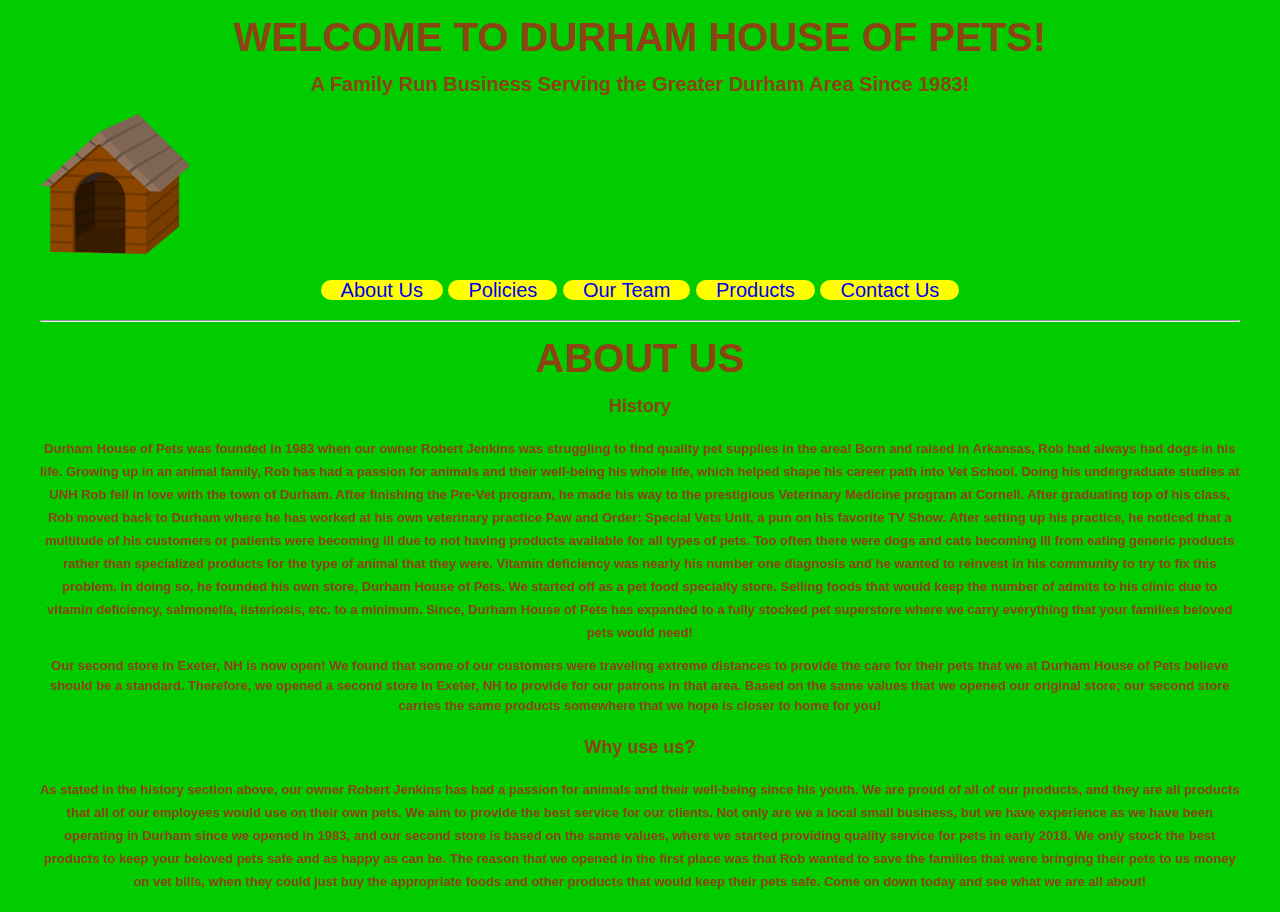
<file: index.html>
<!DOCTYPE html>
		<html>
				<head>
					<title>Durham House of Pets</title>
					<link rel="shortcut icon" type="image/x-icon" href="paw.ico" />
					<link href="main.css" rel="stylesheet"/>
				</head>
			<body>
				<header>
					<h1>Welcome to Durham House of Pets!</h1>
					<h3>A Family Run Business Serving the Greater Durham Area Since 1983!</h3>

				</header>
				<nav> 
					<img id="house" src="logo.png" width="150" height="140"/>
					<ul>
 					 	<li><a href="index.html">About Us</a></li>
  						<li><a href="policies.html">Policies</a></li>
 					 	<li><a href="employees.html">Our Team</a></li>
 					 	<li><a href="products.html">Products</a></li>
 					 	<li><a href="contact-us.html">Contact Us</a></li>
					</ul>
				</nav>
				<hr>
				<h1>About Us</h1>
				<h2><font size="4">History</h2>
				<h3><font size="2">Durham House of Pets was founded in 1983 when our owner Robert Jenkins was struggling to find quality pet supplies in the area! Born and raised in Arkansas, Rob had always had dogs in his life. Growing up in an animal family, Rob has had a passion for animals and their well-being his whole life, which helped shape his career path into Vet School. Doing his undergraduate studies at UNH Rob fell in love with the town of Durham. After finishing the Pre-Vet program, he made his way to the prestigious Veterinary Medicine program at Cornell. After graduating top of his class, Rob moved back to Durham where he has worked at his own veterinary practice Paw and Order: Special Vets Unit, a pun on his favorite TV Show. After setting up his practice, he noticed that a multitude of his customers or patients were becoming ill due to not having products available for all types of pets. Too often there were dogs and cats becoming ill from eating generic products rather than specialized products for the type of animal that they were. Vitamin deficiency was nearly his number one diagnosis and he wanted to reinvest in his community to try to fix this problem. In doing so, he founded his own store, Durham House of Pets. We started off as a pet food specialty store. Selling foods that would keep the number of admits to his clinic due to vitamin deficiency, salmonella, listeriosis, etc. to a minimum. Since, Durham House of Pets has expanded to a fully stocked pet superstore where we carry everything that your families beloved pets would need!
				<p>Our second store in Exeter, NH is now open! We found that some of our customers were traveling extreme distances to provide the care for their pets that we at Durham House of Pets believe should be a standard. Therefore, we opened a second store in Exeter, NH to provide for our patrons in that area. Based on the same values that we opened our original store; our second store carries the same products somewhere that we hope is closer to home for you!</p></h3>
				<h2><font size="4">Why use us?</h2>
				<h3><font size="2">As stated in the history section above, our owner Robert Jenkins has had a passion for animals and their well-being since his youth. We are proud of all of our products, and they are all products that all of our employees would use on their own pets. We aim to provide the best service for our clients. Not only are we a local small business, but we have experience as we have been operating in Durham since we opened in 1983, and our second store is based on the same values, where we started providing quality service for pets in early 2018. We only stock the best products to keep your beloved pets safe and as happy as can be.  The reason that we opened in the first place was that Rob wanted to save the families that were bringing their pets to us money on vet bills, when they could just buy the appropriate foods and other products that would keep their pets safe. Come on down today and see what we are all about!</h3>
			</body>
		</html>
</file>
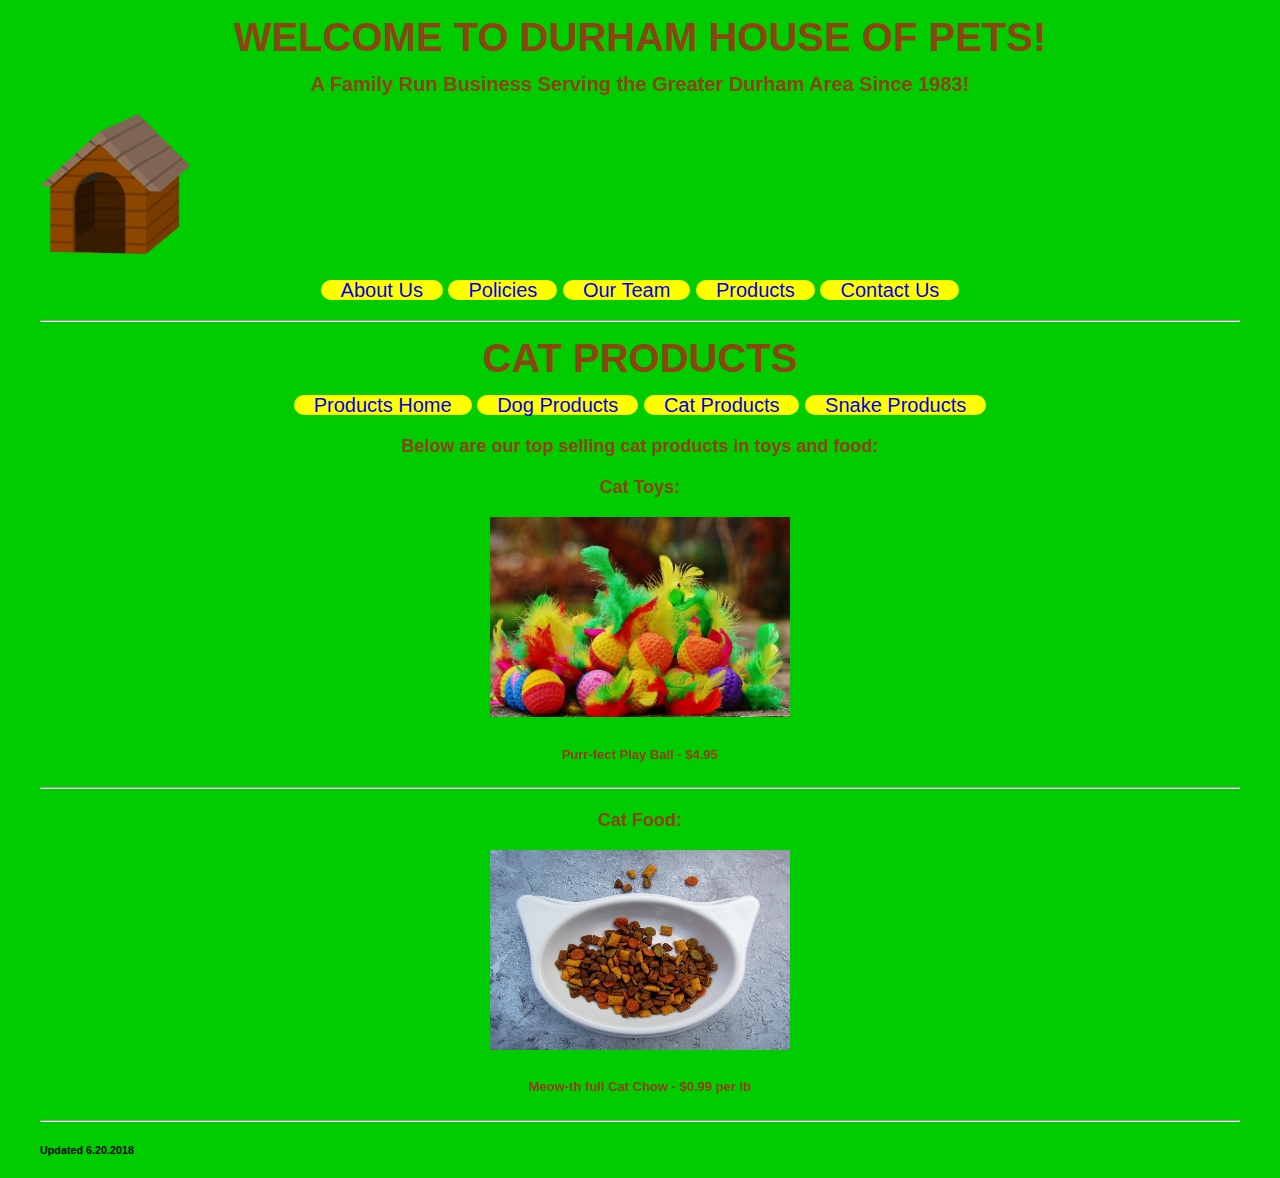
<file: cat.html>
<!DOCTYPE html>
		<html>
				<head>
					<title>Durham House of Pets</title>
					<link rel="shortcut icon" type="image/x-icon" href="paw.ico" />
					<link href="main.css" rel="stylesheet"/>
				</head>
			<body>
				<header>
					<h1>Welcome to Durham House of Pets!</h1>
					<h3>A Family Run Business Serving the Greater Durham Area Since 1983!</h3>

				</header>
				<nav> 
					<img id="house" src="logo.png" width="150" height="140"/>
					<ul>
 					 	<li><a href="index.html">About Us</a></li>
  						<li><a href="policies.html">Policies</a></li>
 					 	<li><a href="employees.html">Our Team</a></li>
 					 	<li><a href="products.html">Products</a></li>
 					 	<li><a href="contact-us.html">Contact Us</a></li>
					</ul>
				</nav>
				<hr>
				 <h1>Cat Products</h1>
					<ul>
					<li><a href="products.html">Products Home</a></li>
  					<li><a href="dog.html">Dog Products</a></li>
 				 	<li><a href="cat.html">Cat Products</a></li>
 				 	<li><a href="snake.html">Snake Products</a></li>
 				 </ul>

 				<h3 style="text-align:center;"><font size="4"> Below are our top selling cat products in toys and food:</h3>
 				<h3 style="text-align:center;"><font size="4"> Cat Toys:</h3>
					<img style="margin:0px auto;display:block" id="cat-toy" src="cat-toy.png" width="300" height="200"/>
					<h2 style="text-align:center;"><font size="2"> Purr-fect Play Ball - $4.95</h2>
					<hr>
					<h3 style="text-align:center;"><font size="4"> Cat Food:</h3>
					<img style="margin:0px auto;display:block" id="cat-food" src="cat-food.png" width="300" height="200"/>
					<h2 style="text-align:center;"><font size="2"> Meow-th full Cat Chow - $0.99 per lb</h2>	
					<hr>	
					<h5>Updated 6.20.2018</h5>
			</body>
		</html>
</file>
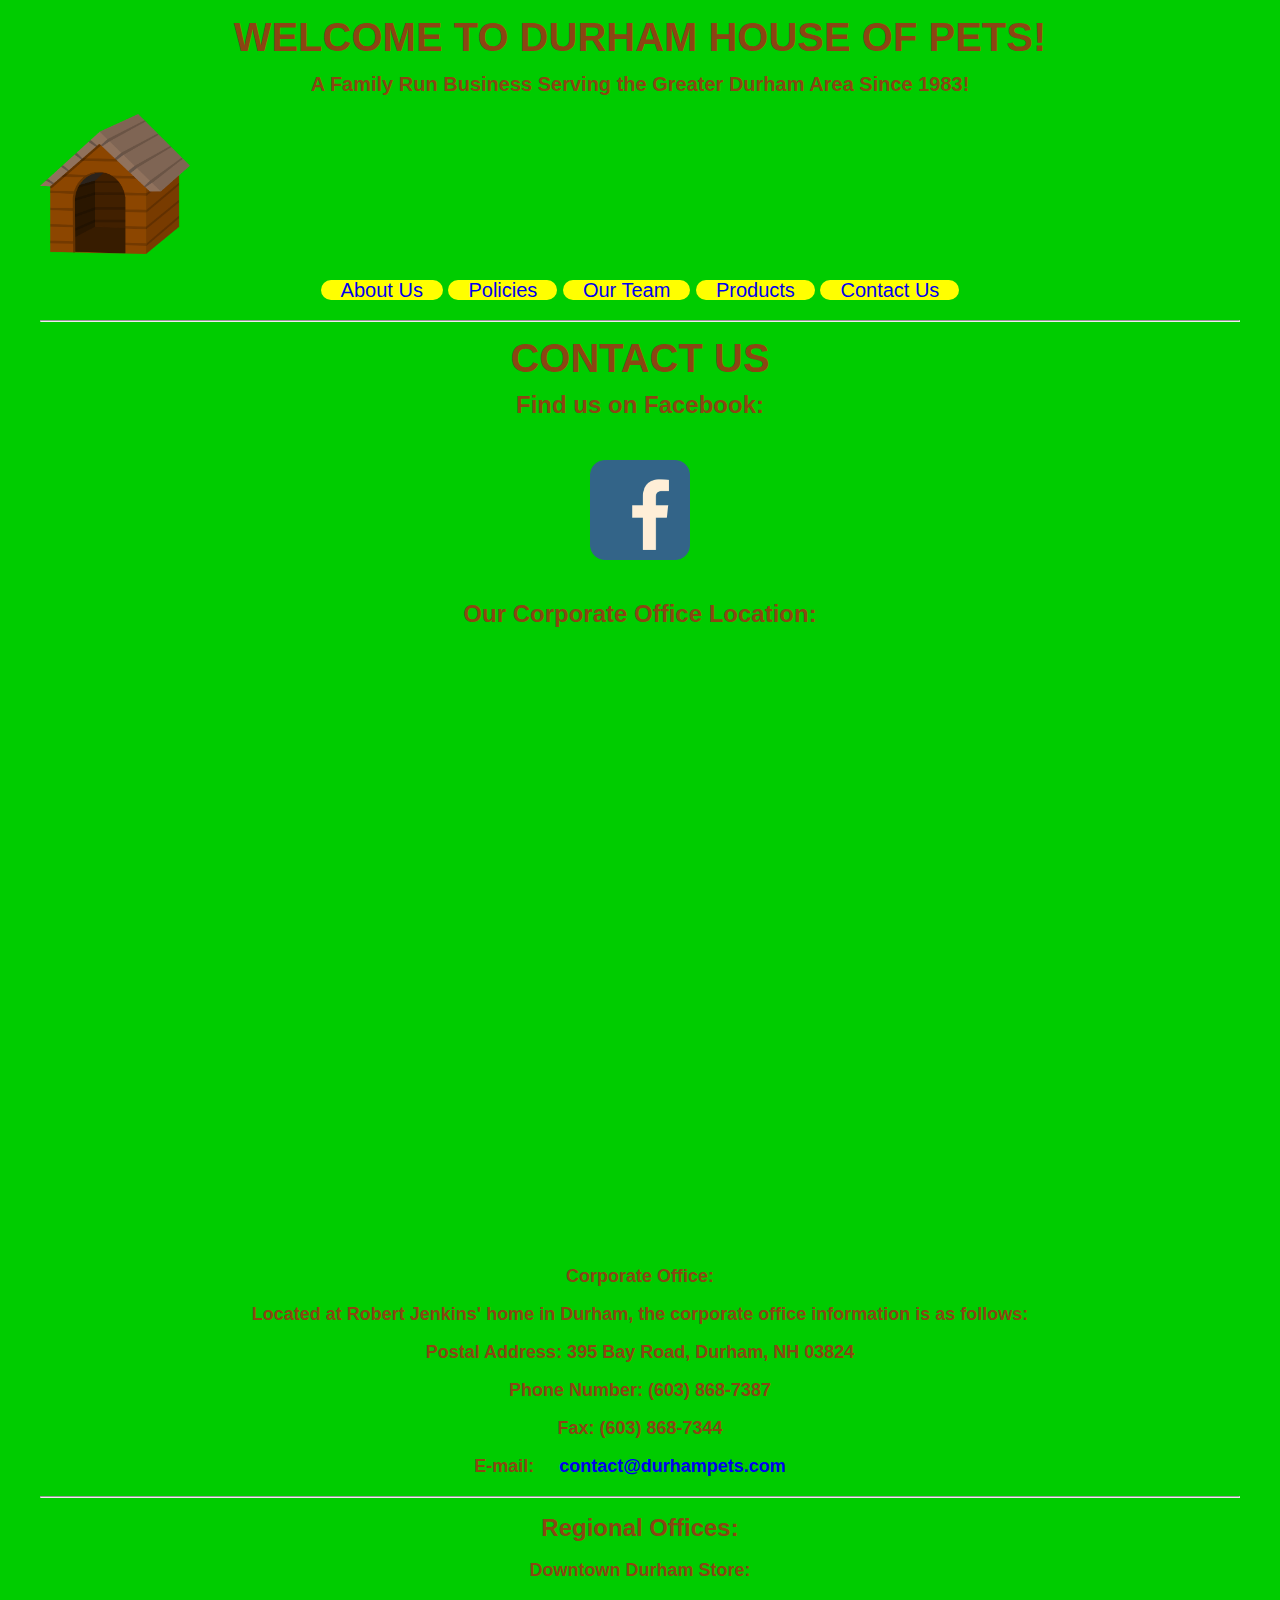
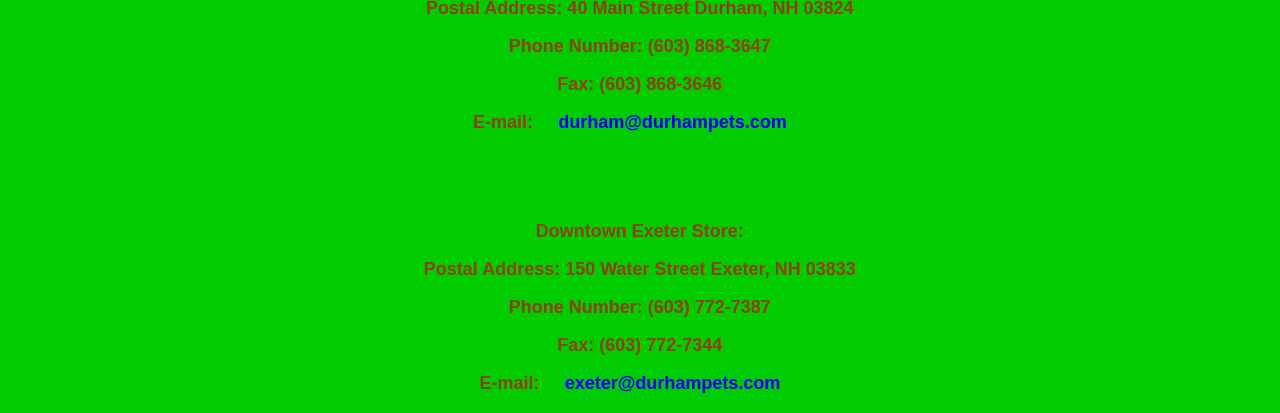
<file: contact-us.html>
<!DOCTYPE html>
		<html>
				<head>
					<title>Durham House of Pets</title>
					<link rel="shortcut icon" type="image/x-icon" href="paw.ico" />
					<link href="main.css" rel="stylesheet"/>
				</head>
			<body>
				<header>
					<h1>Welcome to Durham House of Pets!</h1>
					<h3>A Family Run Business Serving the Greater Durham Area Since 1983!</h3>

				</header>
				<nav> 
					<img id="house" src="logo.png" width="150" height="140"/>
					<ul>
 					 	<li><a href="index.html">About Us</a></li>
  						<li><a href="policies.html">Policies</a></li>
 					 	<li><a href="employees.html">Our Team</a></li>
 					 	<li><a href="products.html">Products</a></li>
 					 	<li><a href="contact-us.html">Contact Us</a></li>
					</ul>
				</nav>
				<hr>
				<h1>Contact Us</h1>
				<h3 style="text-align:center;"><font size="5"> Find us on Facebook:</h3>
				<a href="https://www.facebook.com/Durham-House-of-Pets-230708927712705/">
				<img style="margin:0px auto;display:block" id="facebook" src="facebook.png" width="100" height="100"/></a>
				<h3 style="text-align:center;"><font size="5"> Our Corporate Office Location:</h3>
					<iframe style="margin:0px auto;display:block" src="https://www.google.com/maps/embed?pb=!1m18!1m12!1m3!1d23307.8873700283!2d-70.89806476132632!3d43.094302079144576!2m3!1f0!2f0!3f0!3m2!1i1024!2i768!4f13.1!3m3!1m2!1s0x89e294c0348a80d1%3A0x59bc9e678fad10f1!2s395+Bay+Rd%2C+Durham%2C+NH+03824!5e0!3m2!1sen!2sus!4v1529705834798" width="800" height="600" frameborder="0" style="border:0" allowfullscreen></iframe>
					
				<h3 style="text-align:center;"><font size="4">Corporate Office: <p>Located at Robert Jenkins' home in Durham, the corporate office information is as follows:</P><p>Postal Address: 395 Bay Road, Durham, NH 03824</p><p> Phone Number: (603) 868-7387</p><p> Fax: (603) 868-7344</p><p> E-mail: <a href="mailto:contact@durhampets.com?subject=Corporate%20Inquiry"> contact@durhampets.com</a></p></h3>

				<hr>
				<h3 style="text-align:center;"><font size="5"> Regional Offices:</h3>
				<h3 style="text-align:center;"><font size="4">Downtown Durham Store:<p>Postal Address: 40 Main Street Durham, NH 03824</p><p> Phone Number: (603) 868-3647</p><p> Fax: (603) 868-3646</p><p> E-mail:  <a href="mailto:durham@durhampets.com?subject=Regional%20Office%20Inquiry"> durham@durhampets.com</a></p></h3><br><br>
				<h3 style="text-align:center;"><font size="4">Downtown Exeter Store:<p>Postal Address: 150 Water Street Exeter, NH 03833</p><p> Phone Number: (603) 772-7387</p><p> Fax: (603) 772-7344</p><p> E-mail: <a href="mailto:exeter@durhampets.com?subject=Regional%20Office%20Inquiry">exeter@durhampets.com</a></p>



			</body>
		</html>
</file>
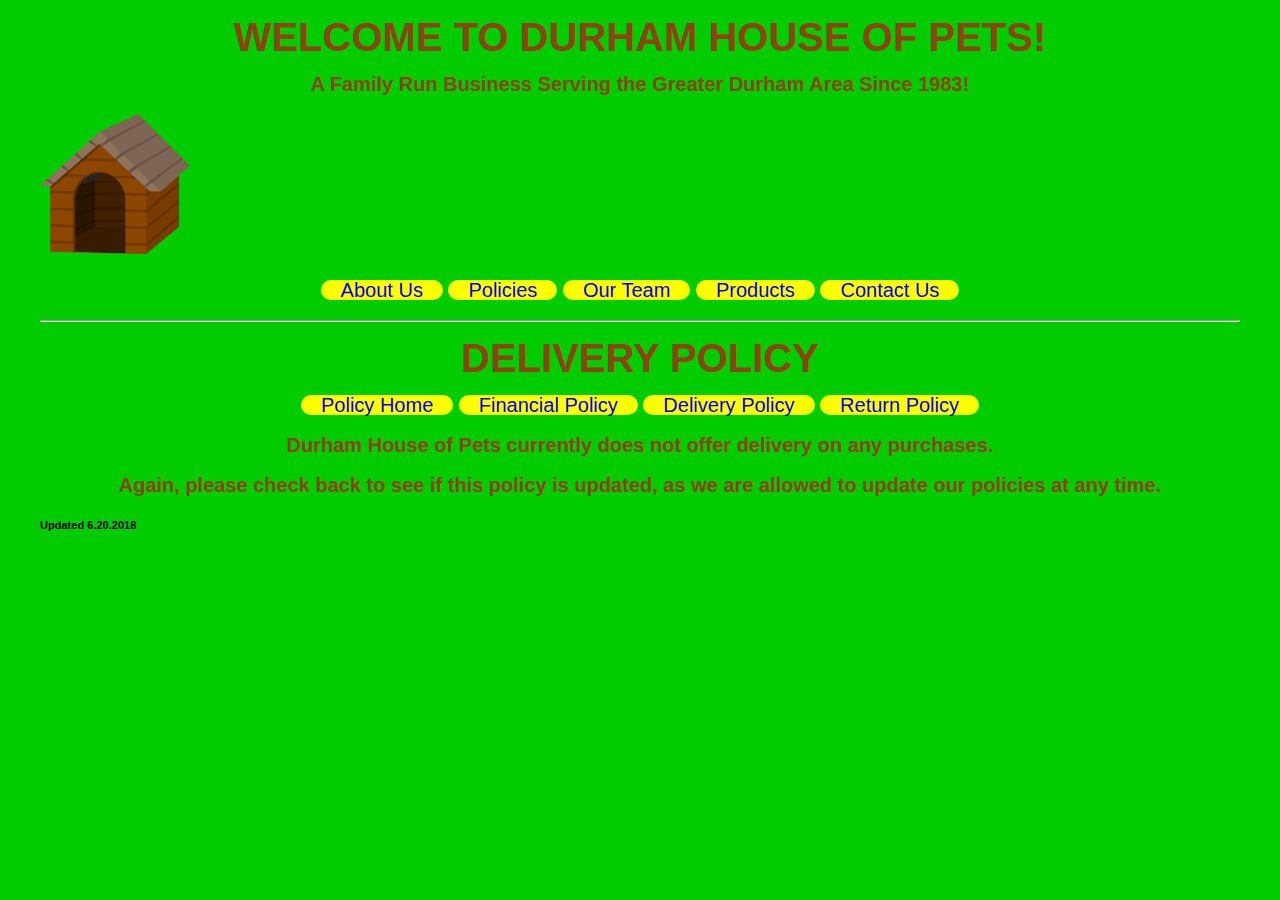
<file: delivery.html>
<!DOCTYPE html>
		<html>
				<head>
					<title>Durham House of Pets</title>
					<link rel="shortcut icon" type="image/x-icon" href="paw.ico" />
					<link href="main.css" rel="stylesheet"/>
				</head>
			<body>
				<header>
					<h1>Welcome to Durham House of Pets!</h1>
					<h3>A Family Run Business Serving the Greater Durham Area Since 1983!</h3>
					
				</header>
				<nav> 
					<img id="house" src="logo.png" width="150" height="140"/>
					<ul>
 					 	<li><a href="index.html">About Us</a></li>
  						<li><a href="policies.html">Policies</a></li>
 					 	<li><a href="employees.html">Our Team</a></li>
 					 	<li><a href="products.html">Products</a></li>
 					 	<li><a href="contact-us.html">Contact Us</a></li>
					</ul>
					<hr>
				</nav>
				<link href="main.css" rel="stylesheet"/>
				<h1> Delivery Policy</h1>
				<ul>
					<li><a href="policies.html">Policy Home</a></li>
  					<li><a href="financial.html">Financial Policy</a></li>
 				 	<li><a href="delivery.html">Delivery Policy</a></li>
 				 	<li><a href="return.html">Return Policy</a></li>
 				 </ul>
 				 <h3>Durham House of Pets currently does not offer delivery on any purchases. <p>Again, please check back to see if this policy is updated, as we are allowed to update our policies at any time.</p></h3>
 				 <h5>Updated 6.20.2018</h5>
			</body>
		</html>
</file>
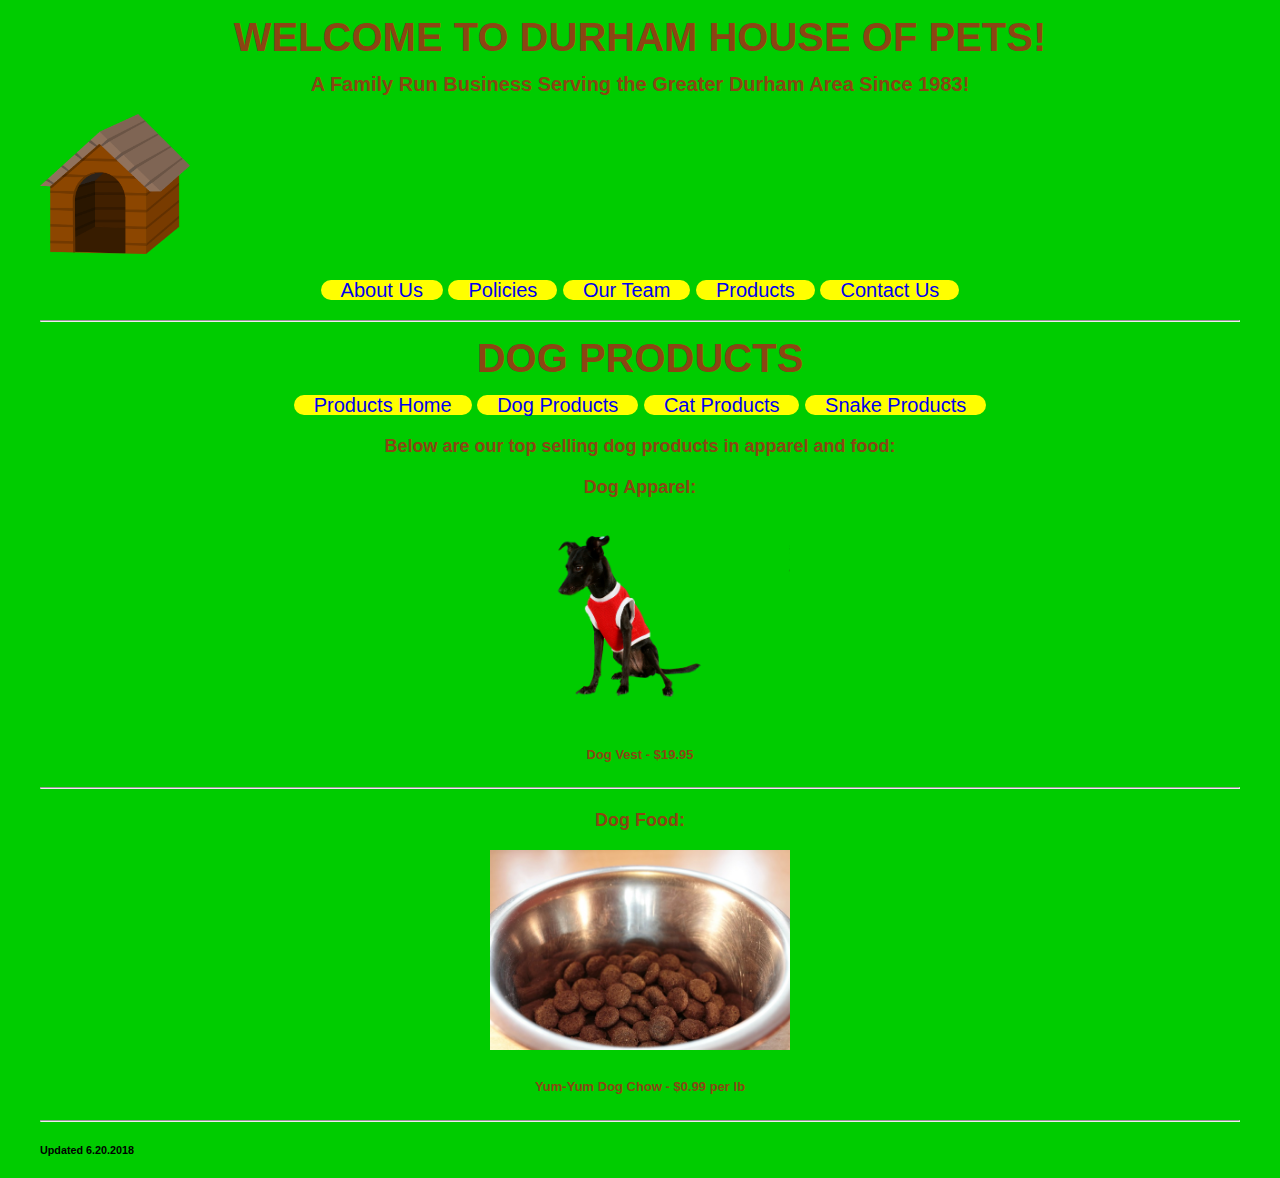
<file: dog.html>
<!DOCTYPE html>
		<html>
				<head>
					<title>Durham House of Pets</title>
					<link rel="shortcut icon" type="image/x-icon" href="paw.ico" />
					<link href="main.css" rel="stylesheet"/>
				</head>
			<body>
				<header>
					<h1>Welcome to Durham House of Pets!</h1>
					<h3>A Family Run Business Serving the Greater Durham Area Since 1983!</h3>

				</header>
				<nav> 
					<img id="house" src="logo.png" width="150" height="140"/>
					<ul>
 					 	<li><a href="index.html">About Us</a></li>
  						<li><a href="policies.html">Policies</a></li>
 					 	<li><a href="employees.html">Our Team</a></li>
 					 	<li><a href="products.html">Products</a></li>
 					 	<li><a href="contact-us.html">Contact Us</a></li>
					</ul>
				</nav>
				<hr>
				 <h1>Dog Products</h1>
					<ul>
					<li><a href="products.html">Products Home</a></li>
  					<li><a href="dog.html">Dog Products</a></li>
 				 	<li><a href="cat.html">Cat Products</a></li>
 				 	<li><a href="snake.html">Snake Products</a></li>
 				 </ul>
 				
				<h3 style="text-align:center;"><font size="4"> Below are our top selling dog products in apparel and food:</h3>
					<h3 style="text-align:center;"><font size="4"> Dog Apparel:</h3>
					<img style="margin:0px auto;display:block" id="vest" src="vest.png" width="300" height="200"/>
					<h2 style="text-align:center;"><font size="2"> Dog Vest - $19.95</h2>
					<hr>
					<h3 style="text-align:center;"><font size="4"> Dog Food:</h3>
					<img style="margin:0px auto;display:block" id="dog-food" src="dog-food.png" width="300" height="200"/>
					<h2 style="text-align:center;"><font size="2"> Yum-Yum Dog Chow - $0.99 per lb</h2>
					<hr>	
					<h5>Updated 6.20.2018</h5>
			</body>
		</html>
</file>
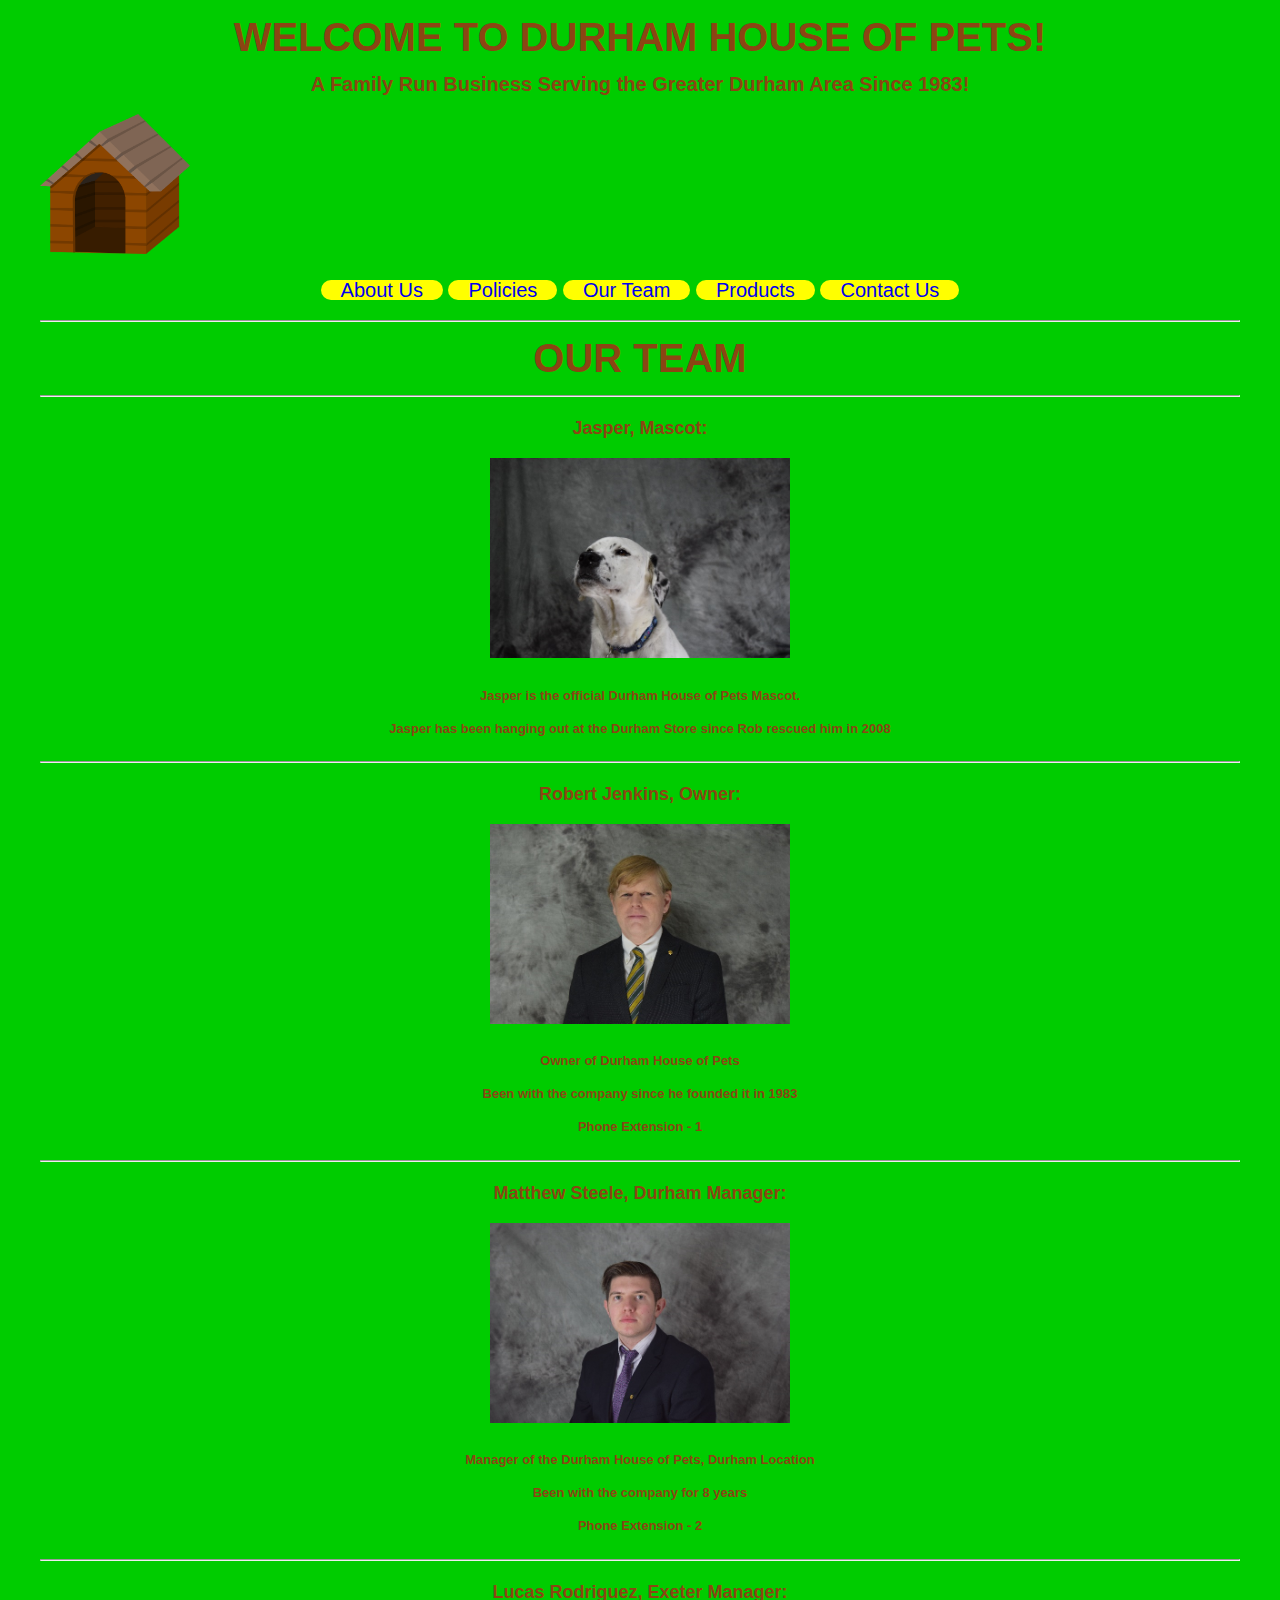
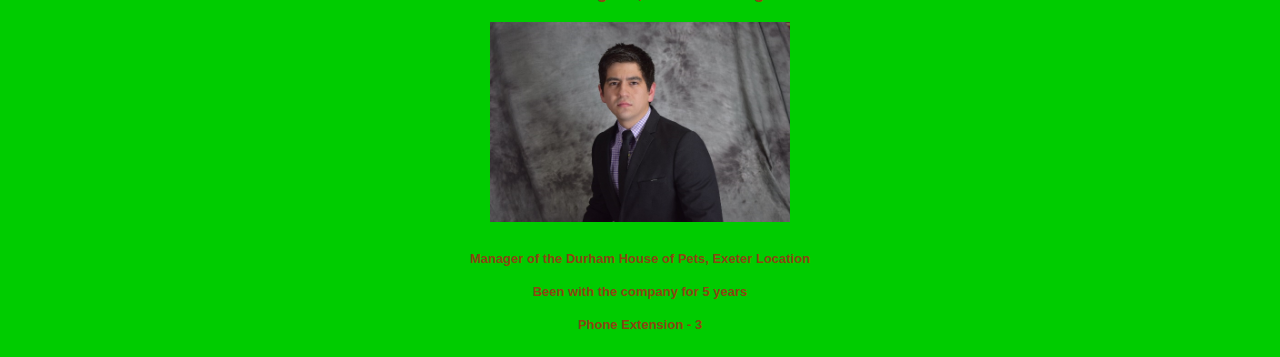
<file: employees.html>
<!DOCTYPE html>
		<html>
				<head>
					<title>Durham House of Pets</title>
					<link rel="shortcut icon" type="image/x-icon" href="paw.ico" />
					<link href="main.css" rel="stylesheet"/>
				</head>
			<body>
				<header>
					<h1>Welcome to Durham House of Pets!</h1>
					<h3>A Family Run Business Serving the Greater Durham Area Since 1983!</h3>

				</header>
				<nav> 
					<img id="house" src="logo.png" width="150" height="140"/>
					<ul>
 					 	<li><a href="index.html">About Us</a></li>
  						<li><a href="policies.html">Policies</a></li>
 					 	<li><a href="employees.html">Our Team</a></li>
 					 	<li><a href="products.html">Products</a></li>
 					 	<li><a href="contact-us.html">Contact Us</a></li>
					</ul>
				</nav>
				<hr>
				<h1>Our Team</h1>
				<hr>
				<h3 style="text-align:center;"><font size="4"> Jasper, Mascot:</h3>
				<img style="margin:0px auto;display:block" id="jasper" src="jasper.png" width="300" height="200"/>
				<h2 style="text-align:center;"><font size="2"> Jasper is the official Durham House of Pets Mascot.<p>Jasper has been hanging out at the Durham Store since Rob rescued him in 2008</p></h2>
				<hr>
				<h3 style="text-align:center;"><font size="4"> Robert Jenkins, Owner:</h3>
				<img style="margin:0px auto;display:block" id="owner" src="owner.png" width="300" height="200"/>
				<h2 style="text-align:center;"><font size="2"> Owner of Durham House of Pets<p>Been with the company since he founded it in 1983</p><p>Phone Extension - 1</p></h2>
				<hr>
				<h3 style="text-align:center;"><font size="4"> Matthew Steele, Durham Manager:</h3>
				<img style="margin:0px auto;display:block" id="durham" src="durham-manager.png" width="300" height="200"/>
				<h2 style="text-align:center;"><font size="2"> Manager of the Durham House of Pets, Durham Location<p>Been with the company for 8 years</p><p>Phone Extension - 2</p></h2>
				<hr>
				<h3 style="text-align:center;"><font size="4"> Lucas Rodriguez, Exeter Manager:</h3>
				<img style="margin:0px auto;display:block" id="exeter" src="exeter-manager.png" width="300" height="200"/>
				<h2 style="text-align:center;"><font size="2"> Manager of the Durham House of Pets, Exeter Location<p>Been with the company for 5 years</p><p>Phone Extension - 3</p></h2>

			</body>
		</html>
</file>
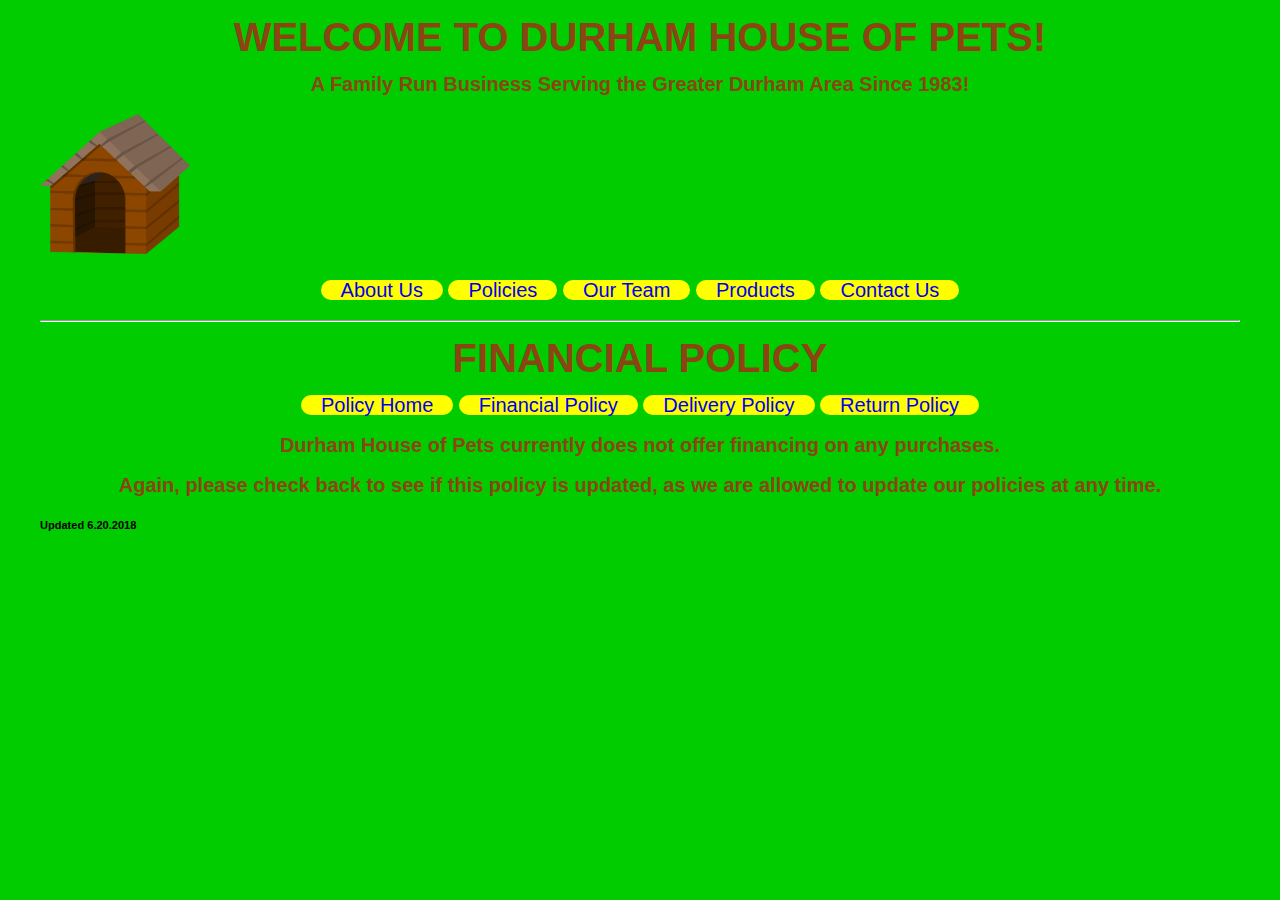
<file: financial.html>
<!DOCTYPE html>
		<html>
				<head>
					<title>Durham House of Pets</title>
					<link rel="shortcut icon" type="image/x-icon" href="paw.ico" />
					<link href="main.css" rel="stylesheet"/>
				</head>
			<body>
				<header>
					<h1>Welcome to Durham House of Pets!</h1>
					<h3>A Family Run Business Serving the Greater Durham Area Since 1983!</h3>
					
				</header>
				<nav> 
					<img id="house" src="logo.png" width="150" height="140"/>
					<ul>
 					 	<li><a href="index.html">About Us</a></li>
  						<li><a href="policies.html">Policies</a></li>
 					 	<li><a href="employees.html">Our Team</a></li>
 					 	<li><a href="products.html">Products</a></li>
 					 	<li><a href="contact-us.html">Contact Us</a></li>
					</ul>
					<hr>
				</nav>
				<link href="main.css" rel="stylesheet"/>
				<h1>Financial Policy</h1>
				<ul>
					<li><a href="policies.html">Policy Home</a></li>
  					<li><a href="financial.html">Financial Policy</a></li>
 				 	<li><a href="delivery.html">Delivery Policy</a></li>
 				 	<li><a href="return.html">Return Policy</a></li>
 				 </ul>
 				 <h3>Durham House of Pets currently does not offer financing on any purchases. <p>Again, please check back to see if this policy is updated, as we are allowed to update our policies at any time.</p></h3>
 				 <h5>Updated 6.20.2018</h5>
			</body>
		</html>
</file>
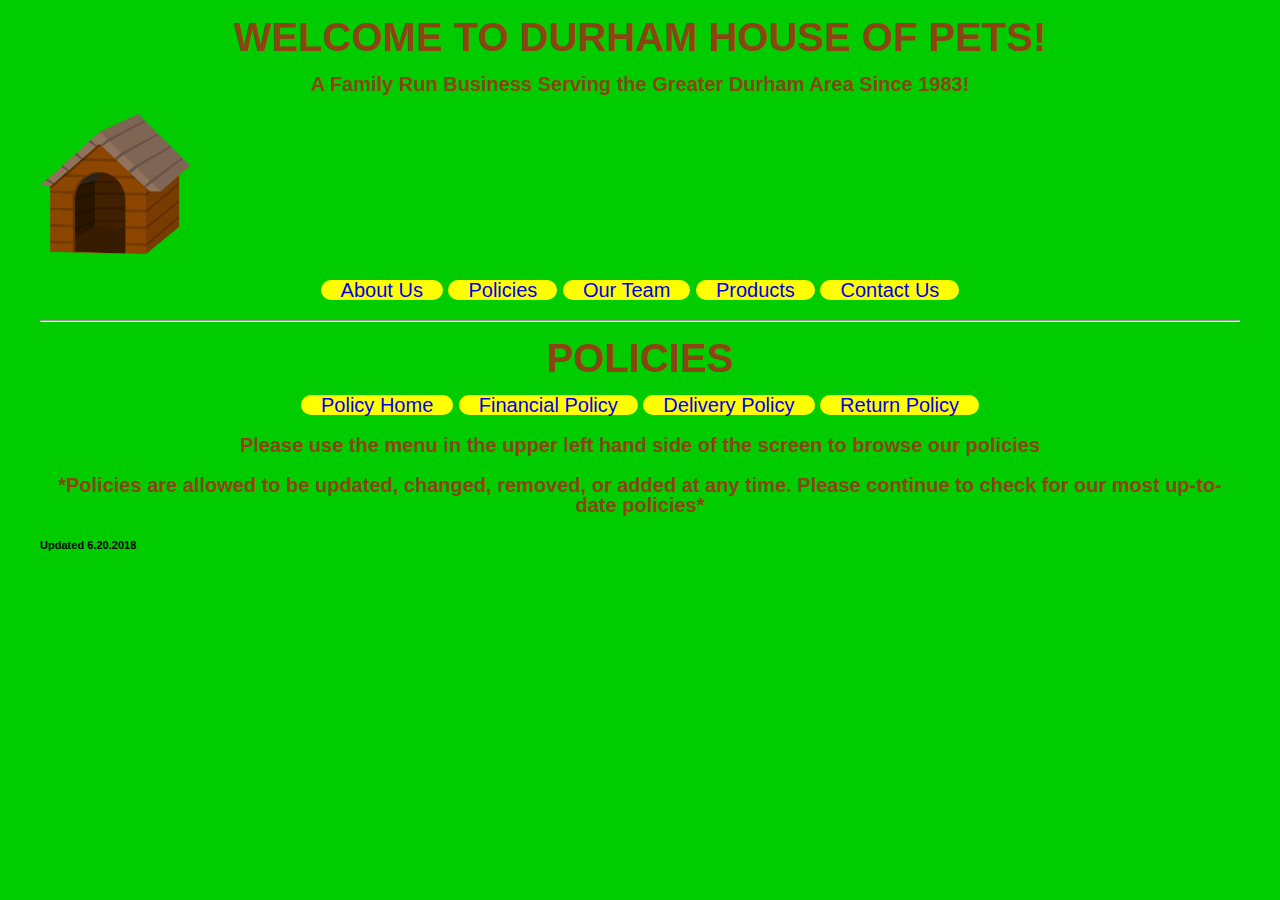
<file: policies.html>
<!DOCTYPE html>
		<html>
				<head>
					<title>Durham House of Pets</title>
					<link rel="shortcut icon" type="image/x-icon" href="paw.ico" />
					<link href="main.css" rel="stylesheet"/>
				</head>
			<body>
				<header>
					<h1>Welcome to Durham House of Pets!</h1>
					<h3>A Family Run Business Serving the Greater Durham Area Since 1983!</h3>
					
				</header>
				<nav> 
					<img id="house" src="logo.png" width="150" height="140"/>
					<ul>
 					 	<li><a href="index.html">About Us</a></li>
  						<li><a href="policies.html">Policies</a></li>
 					 	<li><a href="employees.html">Our Team</a></li>
 					 	<li><a href="products.html">Products</a></li>
 					 	<li><a href="contact-us.html">Contact Us</a></li>
					</ul>
					<hr>
				</nav>
				<link href="main.css" rel="stylesheet"/>
				<h1>Policies</h1>
				<ul>
					<li><a href="policies.html">Policy Home</a></li>
  					<li><a href="financial.html">Financial Policy</a></li>
 				 	<li><a href="delivery.html">Delivery Policy</a></li>
 				 	<li><a href="return.html">Return Policy</a></li>
 				 </ul>
 				 <h3>Please use the menu in the upper left hand side of the screen to browse our policies</h3>
 				 <h3>*Policies are allowed to be updated, changed, removed, or added at any time. Please continue to check for our most up-to-date policies*</h3>
 				 <h5>Updated 6.20.2018</h5>
			</body>
		</html>
</file>
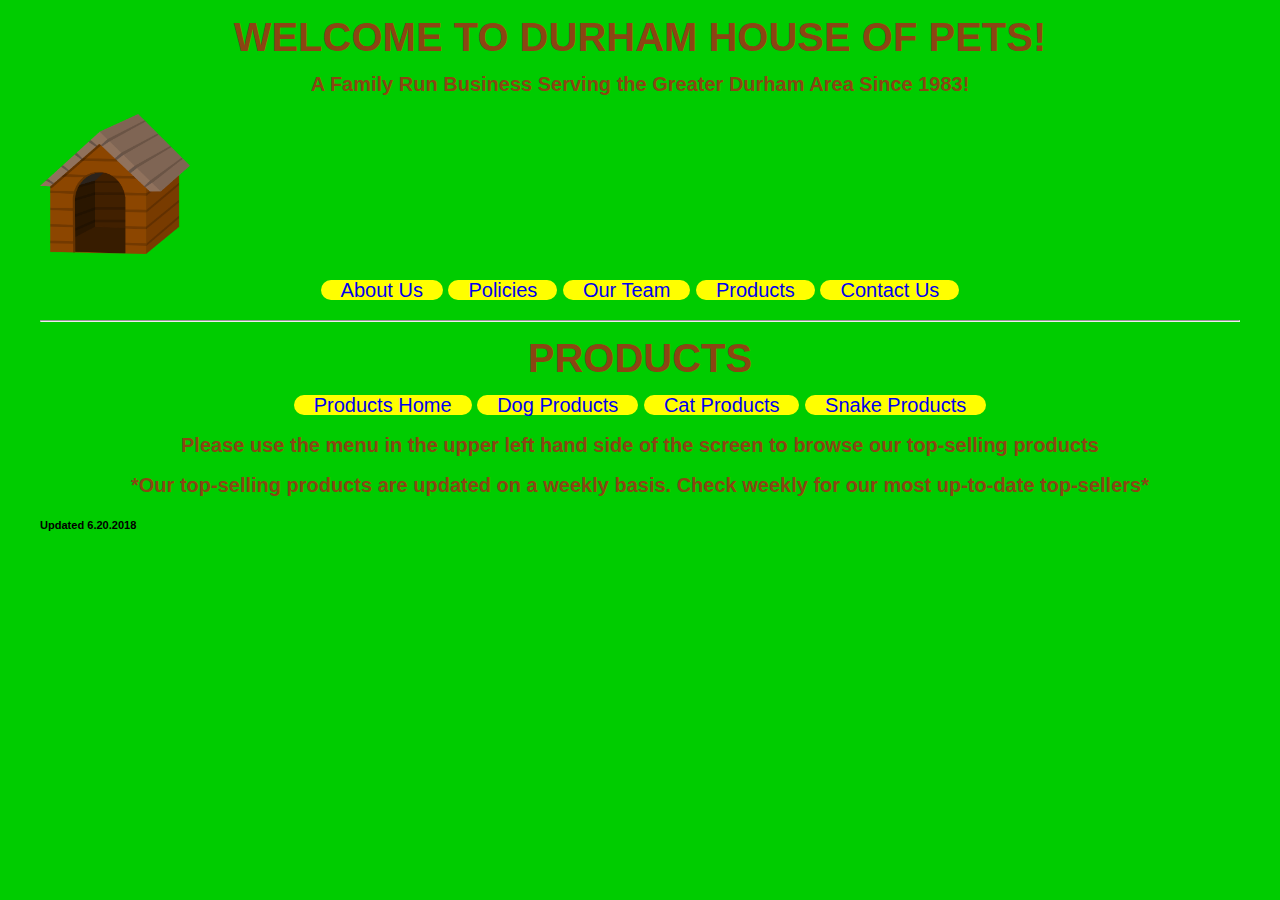
<file: products.html>
<!DOCTYPE html>
		<html>
				<head>
					<title>Durham House of Pets</title>
					<link rel="shortcut icon" type="image/x-icon" href="paw.ico" />
					<link href="main.css" rel="stylesheet"/>
				</head>
			<body>
				<header>
					<h1>Welcome to Durham House of Pets!</h1>
					<h3>A Family Run Business Serving the Greater Durham Area Since 1983!</h3>

				</header>
				<nav> 
					<img id="house" src="logo.png" width="150" height="140"/>
					<ul>
 					 	<li><a href="index.html">About Us</a></li>
  						<li><a href="policies.html">Policies</a></li>
 					 	<li><a href="employees.html">Our Team</a></li>
 					 	<li><a href="products.html">Products</a></li>
 					 	<li><a href="contact-us.html">Contact Us</a></li>
					</ul>
				</nav>
				<hr>
					 <h1>Products</h1>
				<link href="main.css" rel="stylesheet"/>
					<ul>
					<li><a href="products.html">Products Home</a></li>
  					<li><a href="dog.html">Dog Products</a></li>
 				 	<li><a href="cat.html">Cat Products</a></li>
 				 	<li><a href="snake.html">Snake Products</a></li>
 				 </ul>
 			

 				 	<h3>Please use the menu in the upper left hand side of the screen to browse our top-selling products</h3>
 				 <h3>*Our top-selling products are updated on a weekly basis. Check weekly for our most up-to-date top-sellers*</h3>
 				 <h5>Updated 6.20.2018</h5>
			</body>
		</html>
</file>
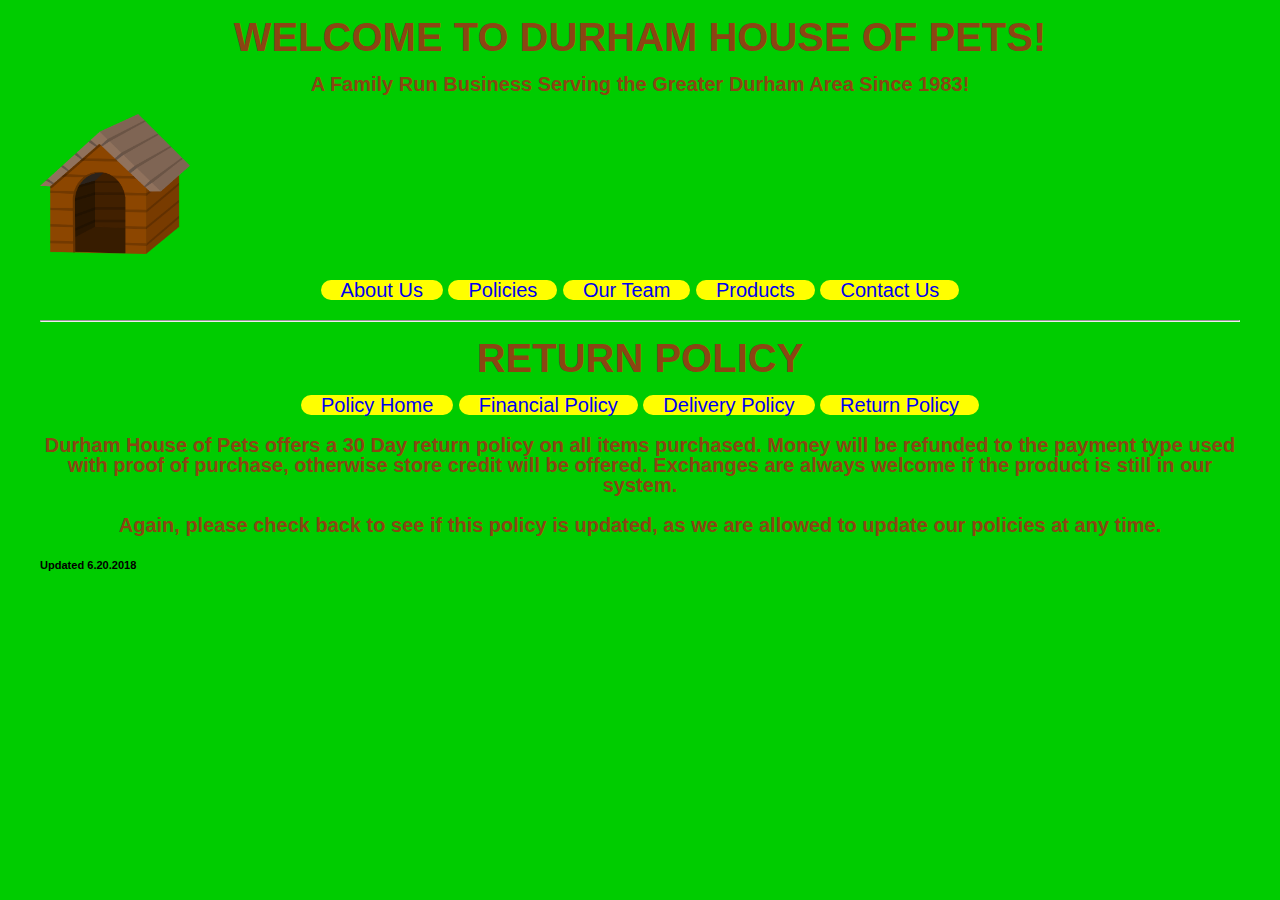
<file: return.html>
<!DOCTYPE html>
		<html>
				<head>
					<title>Durham House of Pets</title>
					<link rel="shortcut icon" type="image/x-icon" href="paw.ico" />
					<link href="main.css" rel="stylesheet"/>
				</head>
			<body>
				<header>
					<h1>Welcome to Durham House of Pets!</h1>
					<h3>A Family Run Business Serving the Greater Durham Area Since 1983!</h3>
					
				</header>
				<nav> 
					<img id="house" src="logo.png" width="150" height="140"/>
					<ul>
 					 	<li><a href="index.html">About Us</a></li>
  						<li><a href="policies.html">Policies</a></li>
 					 	<li><a href="employees.html">Our Team</a></li>
 					 	<li><a href="products.html">Products</a></li>
 					 	<li><a href="contact-us.html">Contact Us</a></li>
					</ul>
					<hr>
				</nav>
				<link href="main.css" rel="stylesheet"/>
				<h1>Return Policy</h1>
				<ul>
					<li><a href="policies.html">Policy Home</a></li>
  					<li><a href="financial.html">Financial Policy</a></li>
 				 	<li><a href="delivery.html">Delivery Policy</a></li>
 				 	<li><a href="return.html">Return Policy</a></li>
 				 </ul>
 				 	<h3>Durham House of Pets offers a 30 Day return policy on all items purchased. Money will be refunded to the payment type used with proof of purchase, otherwise store credit will be offered. Exchanges are always welcome if the product is still in our system. <p>Again, please check back to see if this policy is updated, as we are allowed to update our policies at any time.</p></h3>
 				 <h5>Updated 6.20.2018</h5>
			</body>
		</html>
</file>
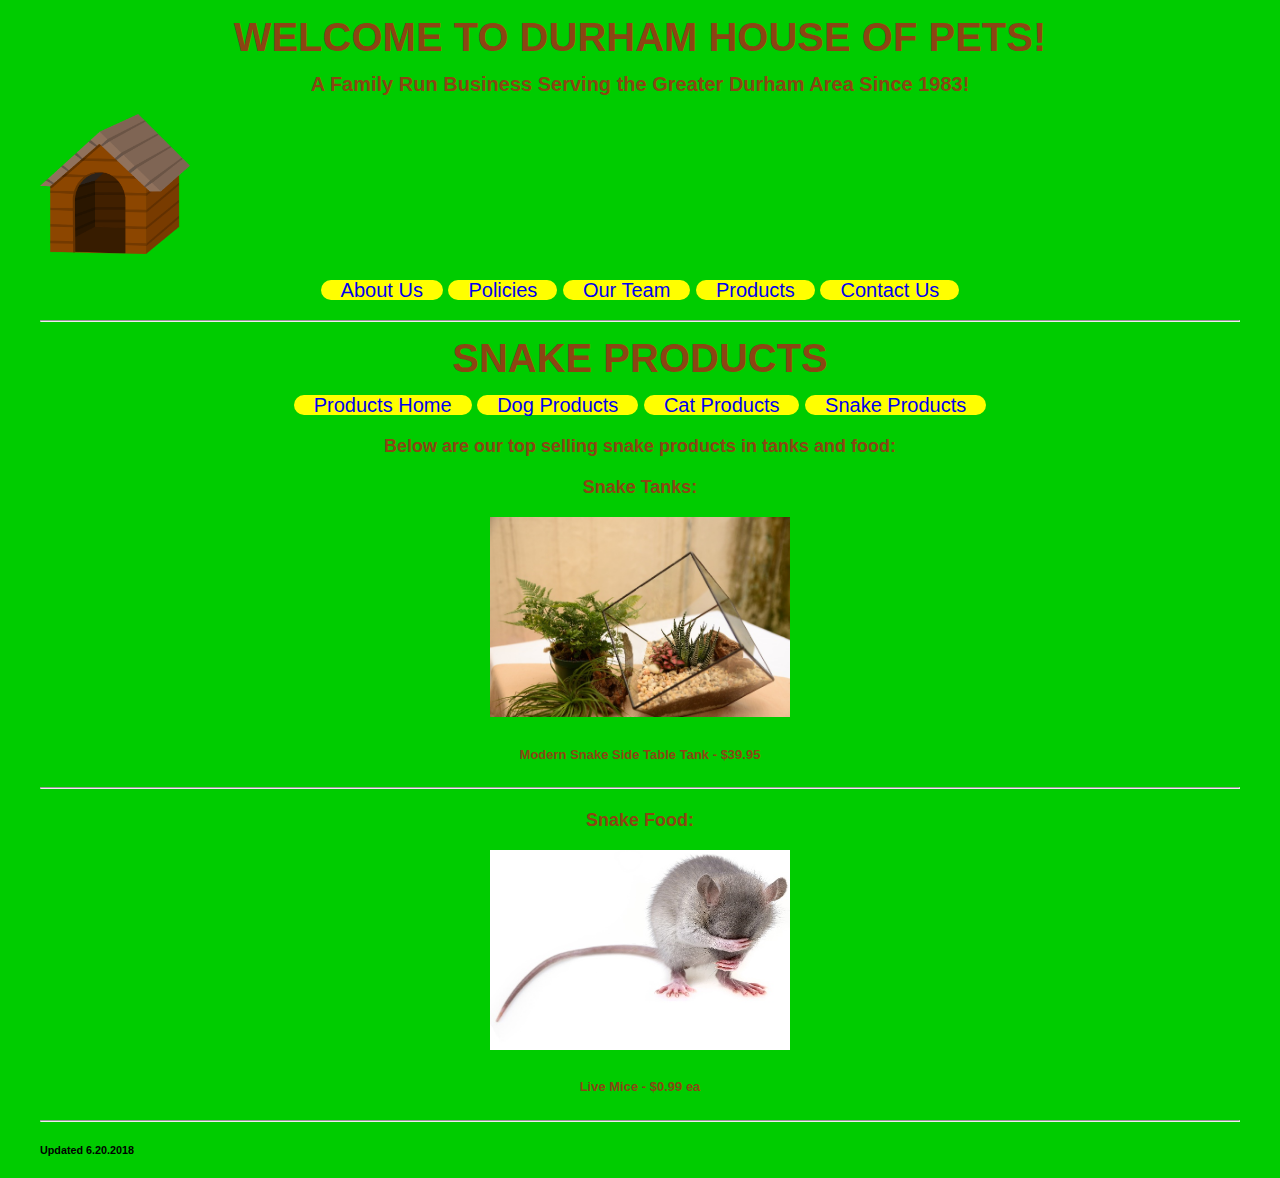
<file: snake.html>
<!DOCTYPE html>
		<html>
				<head>
					<title>Durham House of Pets</title>
					<link rel="shortcut icon" type="image/x-icon" href="paw.ico" />
					<link href="main.css" rel="stylesheet"/>
				</head>
			<body>
				<header>
					<h1>Welcome to Durham House of Pets!</h1>
					<h3>A Family Run Business Serving the Greater Durham Area Since 1983!</h3>

				</header>
				<nav> 
					<img id="house" src="logo.png" width="150" height="140"/>
					<ul>
 					 	<li><a href="index.html">About Us</a></li>
  						<li><a href="policies.html">Policies</a></li>
 					 	<li><a href="employees.html">Our Team</a></li>
 					 	<li><a href="products.html">Products</a></li>
 					 	<li><a href="contact-us.html">Contact Us</a></li>
					</ul>
				</nav>
				<hr>
				 <h1>Snake Products</h1>
					<ul>
					<li><a href="products.html">Products Home</a></li>
  					<li><a href="dog.html">Dog Products</a></li>
 				 	<li><a href="cat.html">Cat Products</a></li>
 				 	<li><a href="snake.html">Snake Products</a></li>
 				 </ul>
 				
 				<h3 style="text-align:center;"><font size="4"> Below are our top selling snake products in tanks and food:</h3>	
 				<h3 style="text-align:center;"><font size="4"> Snake Tanks:</h3>
					<img style="margin:0px auto;display:block" id="snake-tank" src="snake-tank.png" width="300" height="200"/>
					<h2 style="text-align:center;"><font size="2"> Modern Snake Side Table Tank - $39.95</h2>
					<hr>
					<h3 style="text-align:center;"><font size="4"> Snake Food:</h3>
					<img style="margin:0px auto;display:block" id="snake-food" src="snake-food.png" width="300" height="200"/>
					<h2 style="text-align:center;"><font size="2"> Live Mice - $0.99 ea</h2>
					<hr>	
					<h5>Updated 6.20.2018</h5>
			</body>
		</html>
</file>
<file: main.css>
body{
	border: 3px;
	width: 1200px;
	margin:0 auto;
	font:10pt/1.5em Helvetica, "Helvetica neue", Arial, sans-serif;
	background: #00CC00;
}

header{
}

h1{
	font-size: 40px;
	font-family: Arial, Helvetica, sans-serif;
	text-align: center;
	text-transform: uppercase;
	color: #8B4513;
}

h2{
	font-family: Arial, Helvetica, sans-serif;
	text-align: center;
	color: #8B4513;
}

h3{
	font-size: 20px;
	font-family: Arial, Helvetica, sans-serif;
	text-align: center;
	color: #8B4513;
}

h4{
	font-size: 40px;
	font-family: Arial, Helvetica, sans-serif;
	color: #8B4513;
	text-align: center;
}

nav{
display: block;
size: 30px;
}

ul > li {
	display: inline-block;
	list-style-type: none;
	background-color:#FFFF00;
	border-radius:30px;
	text-decoration: none;
	text-align: center;


}
a {text-decoration: none;
	padding:20px;}


ul {
  list-style-type: none;
  margin:30;
  padding:0;
  text-align: center;
  font-size: 20px;
  text-decoration: none;
  border-radius:30px;

}

section{ 

}
footer{

}
</file>
